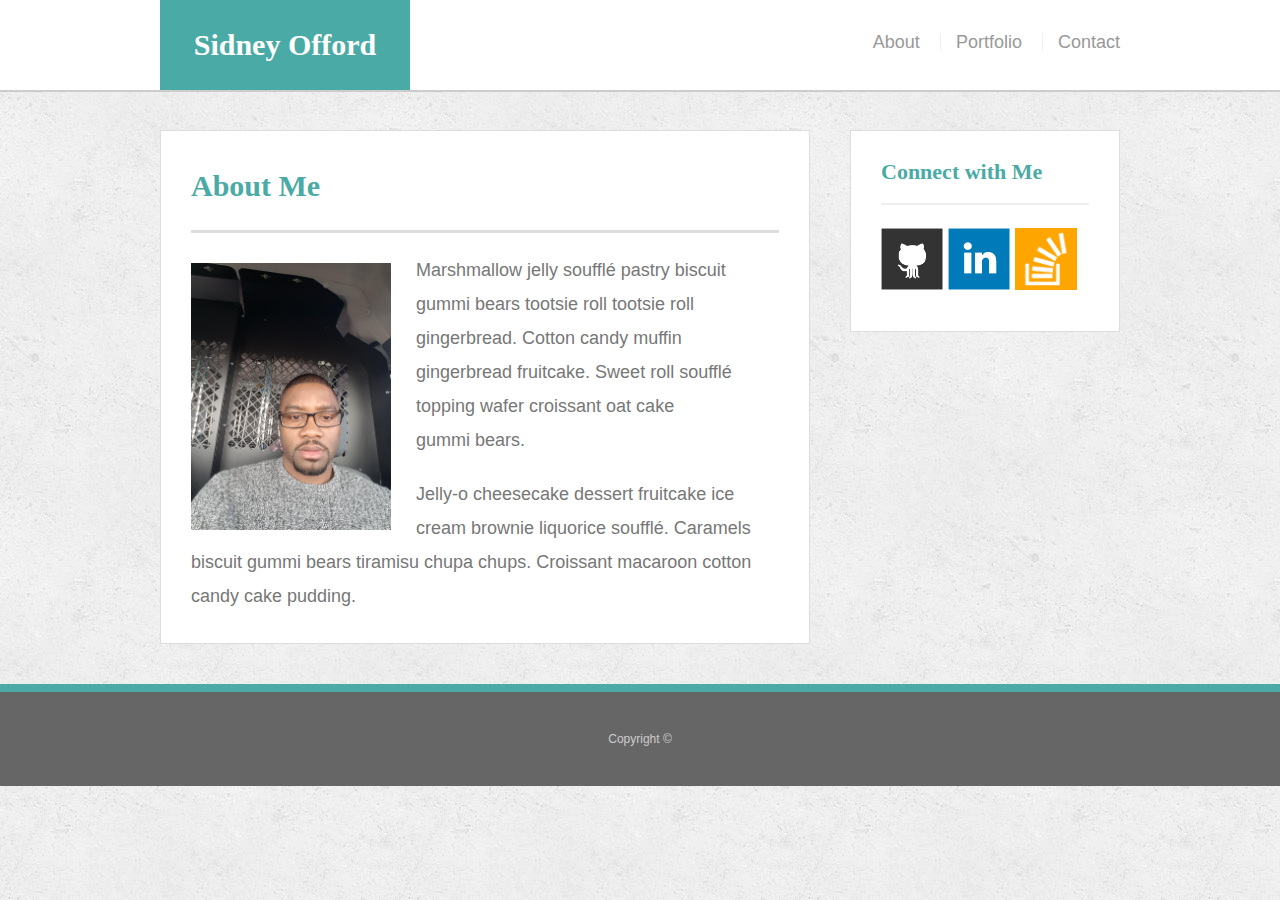
<file: Responsive-Portfolio/index.html>
<!doctype html>
<html lang="en-us">

<head>
  <meta charset="UTF-8">
  <meta name="viewport" content="width=device-width, initial-scale=1">
  <title>About | Your Name</title>
  <link rel="stylesheet" type="text/css" href="assets/css/reset.css">
  <link rel="stylesheet" type="text/css" href="assets/css/style.css">
  <link rel="stylesheet" type="text/css" href="assets/css/mediaQ.css">
</head>

<body>

  <header id="masthead">
    <div class="container">
      <a href="index.html" id="logo">Sidney Offord</a>
      <nav>
        <a href="index.html">About</a>
        <a href="portfolio.html">Portfolio</a>
        <a href="contact.html">Contact</a>
      </nav>
    </div>
  </header>

  <div id="main-container" class="container">
    <section class="main-section">
      <h1>About Me</h1>

      <img src="assets/images/sidney2.jpg" class="auth-image" alt="Your Name">

      <p>Marshmallow jelly souffl&eacute; pastry biscuit gummi bears tootsie roll tootsie roll gingerbread. Cotton candy muffin gingerbread fruitcake. Sweet roll souffl&eacute; topping wafer croissant oat cake gummi&nbsp;bears.</p>

      <p>Jelly-o cheesecake dessert fruitcake ice cream brownie liquorice souffl&eacute;. Caramels biscuit gummi bears tiramisu chupa chups. Croissant macaroon cotton candy cake pudding.</p>

    </section>

    <section class="sidebar">
      <div id="connect">
        <h2>Connect with Me</h2>

        <a href="https://github.com/sidneyofford"><img src="assets/images/github-128.png" class="social" alt="GitHub" /></a>
        <a href="https://www.linkedin.com/in/sidney-offord-47b1227b/"><img src="assets/images/linkedin-128.png" class="social" alt="LinkedIn" /></a>
        <a href="https://stackoverflow.com/users/9232915/sidney-offord/"><img src="assets/images/stackoverflow-128.png" class="social" alt="Stack Overflow" /></a>
      </div>
    </section>
  </div>

  <footer>
    <div class="container">
      Copyright &copy; 
    </div>
  </footer>
</body>

</html>
</file>
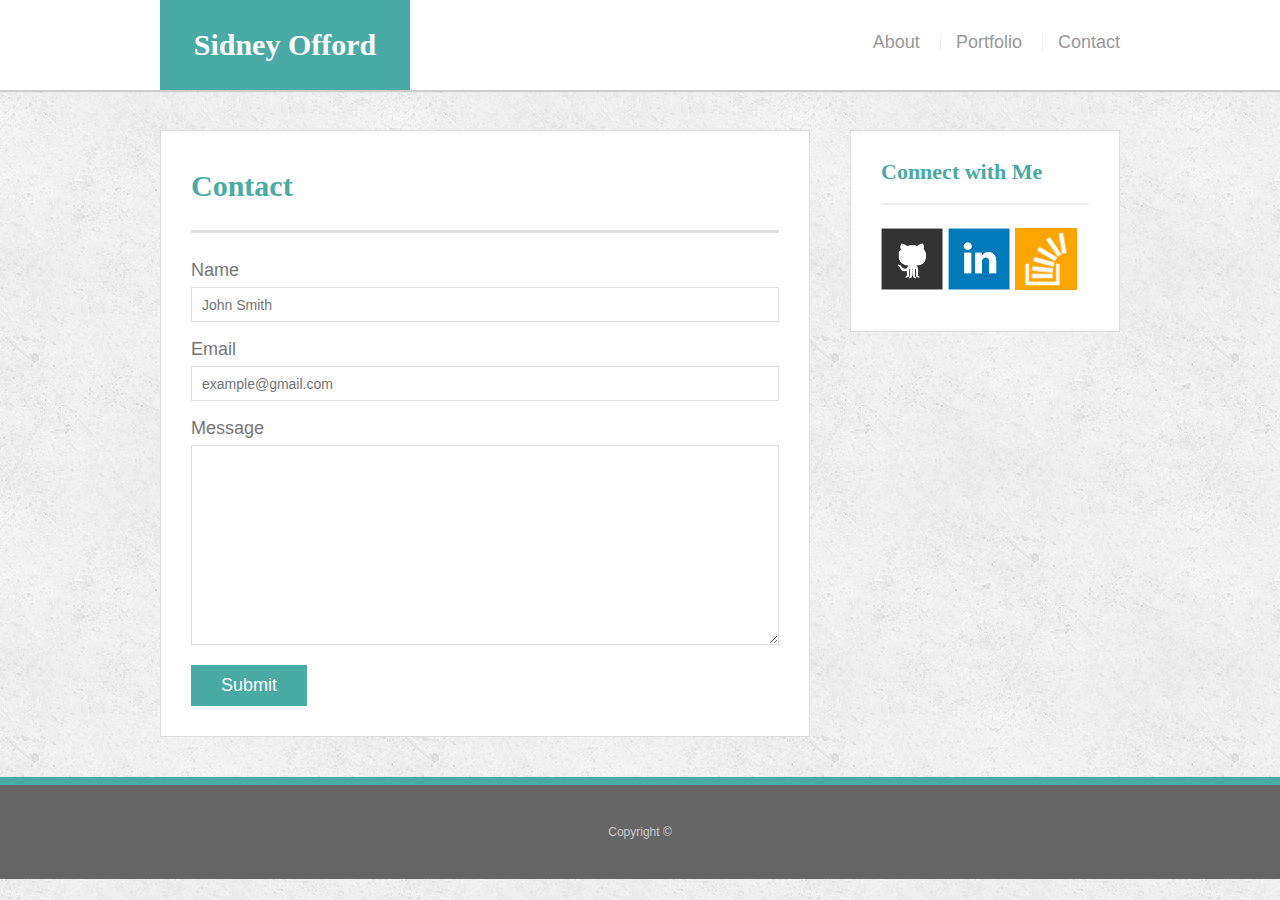
<file: Responsive-Portfolio/contact.html>
<!doctype html>
<html lang="en-us">

<head>
  <meta charset="UTF-8">
  <meta name="viewport" content="width=device-width, initial-scale=1">
  <title>Contact | Your Name</title>
  <link rel="stylesheet" type="text/css" href="assets/css/reset.css">
  <link rel="stylesheet" type="text/css" href="assets/css/style.css">
</head>

<body>

  <header id="masthead">
    <div class="container">
      <a href="index.html" id="logo">Sidney Offord</a>
      <nav>
        <a href="index.html">About</a>
        <a href="portfolio.html">Portfolio</a>
        <a href="contact.html">Contact</a>
      </nav>
    </div>
  </header>

  <div id="main-container" class="container">
    <section class="main-section">
      <h1>Contact</h1>

      <form id="contact-form">
        <ul>
          <li>
            <label for="name">Name</label>
            <input type="text" id="name" name="name" placeholder="John Smith" required="required">
          </li>
          <li>
            <label for="email">Email</label>
            <input type="email" id="email" name="email" placeholder="example@gmail.com" required="required">
          </li>
          <li>
            <label for="message">Message</label>
            <textarea id="message" name="message" required="required"></textarea>
          </li>
        </ul>
        <input type="submit">
      </form>

    </section>

    <section class="sidebar">
      <div id="connect">
        <h2>Connect with Me</h2>

        <a href="https://github.com/sidneyofford/"><img src="assets/images/github-128.png" class="social" alt="GitHub" /></a>
        <a href="https://www.linkedin.com/in/sidney-offord-47b1227b/"><img src="assets/images/linkedin-128.png" class="social" alt="LinkedIn" /></a>
        <a href="https://stackoverflow.com/users/9232915/sidney-offord/"><img src="assets/images/stackoverflow-128.png" class="social" alt="Stack Overflow" /></a>
      </div>
    </section>
  </div>

  <footer>
    <div class="container">
      Copyright &copy; 
    </div>
  </footer>
</body>

</html>
</file>
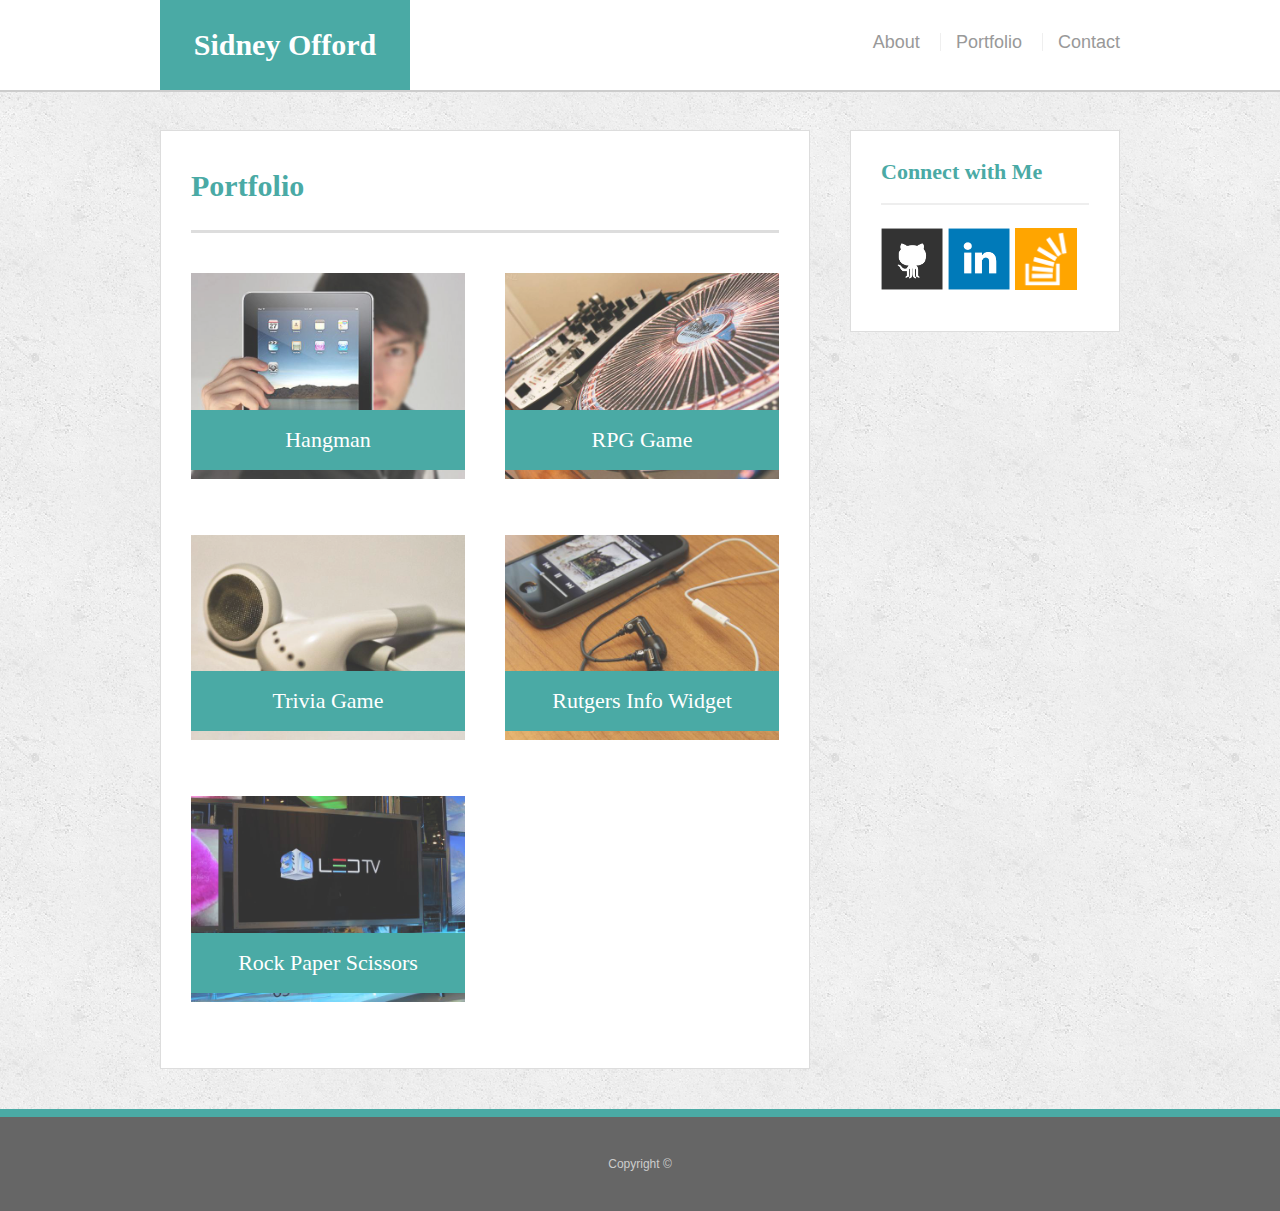
<file: Responsive-Portfolio/portfolio.html>
<!doctype html>
<html lang="en-us">

<head>
  <meta charset="UTF-8">
  <meta name="viewport" content="width=device-width, initial-scale=1">
  <title>Portfolio | Your Name</title>
  <link rel="stylesheet" type="text/css" href="assets/css/reset.css">
  <link rel="stylesheet" type="text/css" href="assets/css/style.css">
  <link rel="stylesheet" type="text/css" href="assets/css/mediaQ.css">

</head>

<body>

  <header id="masthead">
    <div class="container">
      <a href="index.html" id="logo">Sidney Offord</a>
      <nav>
        <a href="index.html">About</a>
        <a href="portfolio.html">Portfolio</a>
        <a href="contact.html">Contact</a>
      </nav>
    </div>
  </header>

  <div id="main-container" class="container">
    <section class="main-section">
      <h1>Portfolio</h1>

      <div class="work">
        <img src="assets/images/technics-q-c-640-480-1.jpg" alt="hangman">

        <h3>Hangman</h3>
      </div>
      <div class="work">
        <img src="assets/images/technics-q-c-640-480-2.jpg" alt="RPG Game">

        <h3>RPG Game</h3>
      </div>
      <div class="work">
        <img src="assets/images/technics-q-c-640-480-5.jpg" alt="Trivia Game">

        <h3>Trivia Game</h3>
      </div>
      <div class="work">
        <img src="assets/images/technics-q-c-640-480-7.jpg" alt="Rutgers Info Widget">

        <h3>Rutgers Info Widget</h3>
      </div>
      <div class="work">
        <img src="assets/images/technics-q-c-640-480-9.jpg" alt="Rock Paper Scissors">

        <h3>Rock Paper Scissors</h3>
      </div>

    </section>

    <section class="sidebar">
      <div id="connect">
        <h2>Connect with Me</h2>

        <a href="https://github.com/sidneyofford/"><img src="assets/images/github-128.png" class="social" alt="GitHub" /></a>
        <a href="https://www.linkedin.com/in/sidney-offord-47b1227b/"><img src="assets/images/linkedin-128.png" class="social" alt="LinkedIn" /></a>
        <a href="https://stackoverflow.com/users/9232915/sidney-offord/"><img src="assets/images/stackoverflow-128.png" class="social" alt="Stack Overflow" /></a>
      </div>
    </section>
  </div>

  <footer>
    <div class="container">
      Copyright &copy; 
    </div>
  </footer>
</body>

</html>
</file>
<file: Responsive-Portfolio/assets/css/style.css>
body {
  font-family: Arial, "Helvetica Neue", Helvetica, sans-serif;
  font-size: 18px;
  line-height: 34px;
  color: #777;
  background: url("../images/concrete_seamless.png");
}

* {
  box-sizing: border-box;
}

/* general */

.container {
  width: 100%;
  max-width: 960px;
  margin: 0 auto;
  clear: both;
}

h1,
h2,
h3,
p {
  margin-bottom: 20px;
}

p:last-child {
  margin-bottom: 0;
}

h1,
h2,
h3 {
  font-family: Georgia, Times, "Times New Roman", serif;
  font-weight: 700;
  color: #4aaaa5;
}

h1 {
  padding-bottom: 20px;
  font-size: 30px;
  line-height: 49px;
  border-bottom: 3px solid #ddd;
}

h2,
h3 {
  font-size: 22px;
}

/* header */

#masthead {
  position: fixed;
  z-index: 99;
  width: 100%;
  margin: 0 0 30px;
  overflow: auto;
  color: #fff;
  background: #fff;
  border-bottom: 2px solid #ccc;
}

#logo {
  float: left;
  width: 250px;
  height: 90px;
  font-family: Georgia, Times, "Times New Roman", serif;
  font-size: 30px;
  font-weight: 700;
  line-height: 90px;
  color: #fff;
  text-align: center;
  text-decoration: none;
  background: #4aaaa5;
}

nav {
  float: right;
  margin-top: 25px;
}

nav a {
  display: inline-block;
  padding-left: 15px;
  margin-left: 15px;
  line-height: 18px;
  color: #999;
  text-decoration: none;
  border-left: 1px solid #efefef;
}

nav a:first-child {
  border-left: 0 none;
}

/* footer */

footer {
  padding: 30px 0;
  clear: both;
  font-size: 12px;
  color: #fff;
  color: #ccc;
  text-align: center;
  background: #666;
  border-top: 8px solid #4aaaa5;
}

/* sidebar */

.sidebar {
  float: right;
  width: 100%;
  max-width: 270px;
  padding: 30px;
  margin-bottom: 20px;
  background: #fff;
  border: 1px solid #ddd;
}

h3,
.sidebar h2 {
  padding-bottom: 20px;
  margin-bottom: 15px;
  line-height: 22px;
  border-bottom: 2px solid #eee;
}

.social {
  width: 62px;
  height: 62px;
  margin-top: 8px;
  margin-right: 5px;
}

.social:last-child {
  margin-right: 0;
}

/* main */

#main-container {
  padding-top: 130px;
}

.main-section {
  float: left;
  width: 100%;
  max-width: 650px;
  padding: 30px;
  margin: 0 0 40px;
  background: #fff;
  border: 1px solid #ddd;
}

/* portfolio page */

.work {
  position: relative;
  float: left;
  width: 274px;
  margin: 20px 0 25px;
  overflow: auto;
}

.work:nth-child(even) {
  margin-right: 40px;
}

.work img {
  width: 100%;
  border: 0 none;
  opacity: 0.8;
}

.work h3 {
  position: absolute;
  bottom: 20px;
  width: 100%;
  padding: 15px;
  margin-bottom: 0;
  font-weight: 300;
  line-height: 30px;
  color: #fff;
  text-align: center;
  background: #4aaaa5;
  border-bottom: 0;
}

.auth-image {
  float: left;
  width: 200px;
  height: auto;
  margin-top: 10px;
  margin-right: 25px;
}

/* contact page */

#contact-form ul {
  margin-bottom: 20px;
}

#contact-form li {
  margin-bottom: 10px;
}

label,
input[type=text],
input[type=email],
textarea {
  display: block;
  width: 100%;
}

input[type=text],
input[type=email],
textarea {
  height: 35px;
  padding: 0 10px;
  font-size: 14px;
  border: 1px solid #ddd;
}

textarea {
  height: 200px;
}

input[type=submit] {
  padding: 10px 30px;
  font-size: 18px;
  color: #fff;
  cursor: pointer;
  background: #4aaaa5;
  border: 0 none;
}
@media only screen and (max-width: 980px){

}

@media only screen and (max-width: 768px){
 
}

@media  only screen and (max-width: 640px){
  #logo {width: 100%;}  
  nav {float:none;}
  .sidebar {float: left;}
}
</file>
<file: Responsive-Portfolio/assets/css/mediaQ.css>
/************************************************************************************
smaller than 980
*************************************************************************************/
@media screen and (max-width: 980px) {

	/* pagewrap */
	#pagewrap {
		width: 95%;
	}

	/* content */
	#content {
		width: 60%;
		padding: 3% 4%;
	}

	/* sidebar */
	#sidebar {
		width: 30%;
	}
	#sidebar .widget {
		padding: 8% 7%;
		margin-bottom: 10px;
	}

	/* embedded videos */
	.video embed,
	.video object,
	.video iframe {
		width: 100%;
		height: auto;
		min-height: 300px;
	}

}

/************************************************************************************
smaller than 650
*************************************************************************************/
@media screen and (max-width: 650px) {

	/* header */
	#header {
		height: auto;
	}

	/* search form */
	#searchform {
		position: absolute;
		top: 5px;
		right: 0;
		z-index: 100;
		height: 40px;
	}
	#searchform #s {
		width: 70px;
	}
	#searchform #s:focus {
		width: 150px;
	}

	/* main nav */
	#main-nav {
		position: static;
	}

	/* site logo */
	#site-logo {
		margin: 15px 100px 5px 0;
		position: static;
	}

	/* site description */
	#site-description {
		margin: 0 0 15px;
		position: static;
	}

	/* content */
	#content {
		width: auto;
		float: none;
		margin: 20px 0;
	}

	/* sidebar */
	#sidebar {
		width: 100%;
		margin: 0;
		float: none;
	}
	#sidebar .widget {
		padding: 3% 4%;
		margin: 0 0 10px;
	}

	/* embedded videos */
	.video embed,
	.video object,
	.video iframe {
		min-height: 250px;
	}

}

/************************************************************************************
smaller than 560
*************************************************************************************/
@media screen and (max-width: 480px) {

	/* disable webkit text size adjust (for iPhone) */
	html {
		-webkit-text-size-adjust: none;
	}

	/* main nav */
	#main-nav a {
		font-size: 90%;
		padding: 10px 8px;
	}

}
</file>
